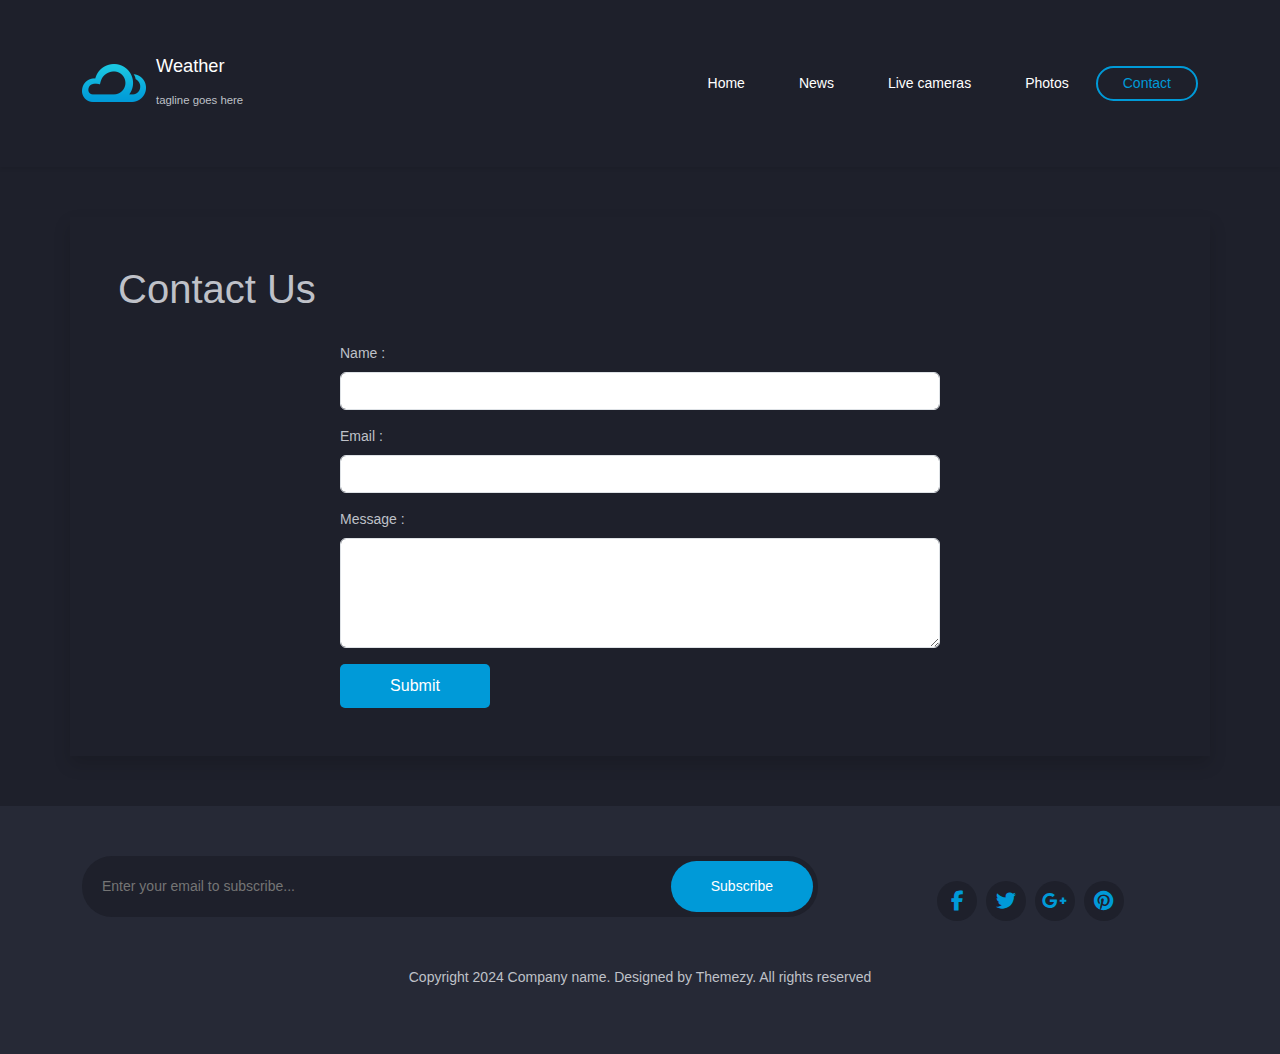
<file: contact.html>
<!DOCTYPE html>
<html lang="en">
  <head>
    <meta charset="UTF-8" />
    <meta name="viewport" content="width=device-width, initial-scale=1.0" />
    <link
      href="https://cdn.jsdelivr.net/npm/bootstrap@5.3.3/dist/css/bootstrap.min.css"
      rel="stylesheet"
      integrity="sha384-QWTKZyjpPEjISv5WaRU9OFeRpok6YctnYmDr5pNlyT2bRjXh0JMhjY6hW+ALEwIH"
      crossorigin="anonymous"
    />
    <link
      rel="stylesheet"
      href="https://cdnjs.cloudflare.com/ajax/libs/font-awesome/6.5.2/css/all.min.css"
    />
    <link rel="stylesheet" href="css/style.css" />
    <title>Contact Us</title>
  </head>
  <body>
    <!-- header -->
    <header class="site-header shadow shadow-sm">
      <div class="container">
        <nav class="main-nav navbar navbar-expand-lg p-0">
          <a class="main-nav__brand navbar-brand" href="#">
            <img
              src="images/logo.png"
              alt="Logo"
              width="64"
              height="38"
              class="main-nav__logo-img"
            />
            <div class="main-nav__brand-info">
              <h1 class="main-nav__title">Weather</h1>
              <small class="main-nav__description">tagline goes here</small>
            </div>
          </a>
          <button
            class="navbar-toggler"
            type="button"
            data-bs-toggle="collapse"
            data-bs-target="#navbarNav"
            aria-controls="navbarNav"
            aria-expanded="false"
            aria-label="Toggle navigation"
          >
            <span class="navbar-toggler-icon"></span>
          </button>
          <div class="collapse navbar-collapse" id="navbarNav">
            <ul class="navbar-nav ms-auto">
              <li class="nav-item">
                <a class="main-nav__link nav-link" href="index.html">Home</a>
              </li>
              <li class="nav-item">
                <a class="main-nav__link nav-link" href="#">News</a>
              </li>
              <li class="nav-item">
                <a class="main-nav__link nav-link" href="#">Live cameras</a>
              </li>
              <li class="nav-item">
                <a class="main-nav__link nav-link" href="#">Photos</a>
              </li>
              <li class="nav-item">
                <a class="main-nav__link nav-link active" href="#">Contact</a>
              </li>
            </ul>
          </div>
        </nav>
      </div>
    </header>
    <section id="contact">
      <div class="container shadow p-5">
        <h1>Contact Us</h1>
        <form action="#" method="post" class="form-group">
          <div class="mb-3">
            <label for="name" class="form-label">Name : </label>
            <input type="text" class="form-control" id="name" required />
          </div>
          <div class="mb-3">
            <label for="email" class="form-label">Email : </label>
            <input type="email" class="form-control" id="email" required />
          </div>
          <div class="mb-3">
            <label for="message" class="form-label">Message : </label>
            <textarea
              class="form-control"
              id="message"
              rows="4"
              required
            ></textarea>
          </div>
          <button type="submit" class="btn btn-primary w-25">Submit</button>
        </form>
      </div>
    </section>
    <!-- footer -->
    <footer class="site-footer">
      <div class="container">
        <div class="row align-items-center">
          <div class="col-md-8">
            <div class="subscription-form">
              <input
                type="email"
                placeholder="Enter your email to subscribe..."
                class="subscription-form__input"
              />
              <input
                type="submit"
                value="Subscribe"
                class="subscription-form__button"
              />
            </div>
          </div>
          <div class="col-md-3 offset-md-1">
            <div class="social-links">
              <a href="#" class="social-links__icon" aria-label="Facebook"
                ><i class="fab fa-facebook-f" aria-hidden="true"></i
              ></a>
              <a href="#" class="social-links__icon" aria-label="Twitter"
                ><i class="fab fa-twitter" aria-hidden="true"></i
              ></a>
              <a href="#" class="social-links__icon" aria-label="Google Plus"
                ><i class="fab fa-google-plus-g" aria-hidden="true"></i
              ></a>
              <a href="#" class="social-links__icon" aria-label="Pinterest"
                ><i class="fab fa-pinterest" aria-hidden="true"></i
              ></a>
            </div>
          </div>
        </div>
        <p class="site-footer__copyright text-center">
          Copyright 2024 Company name. Designed by Themezy. All rights reserved
        </p>
      </div>
    </footer>
  </body>
</html>
</file>
<file: css/style.css>
/* Global   */

body {
  color: #bfc1c8;

  font-family: "Roboto", "Open Sans", sans-serif;

  font-size: 14px;

  background: #1e202b;
}

a {
  text-decoration: none;

  color: #009ad8;
}
/*Header & Nav */

.site-header {
  padding: 50px 0;
}

.main-nav__brand {
  display: flex;

  align-items: center;
}

.main-nav__logo-img {
  margin-right: 10px;
}

.main-nav__title {
  font-size: 1.14rem;

  color: white;

  margin-bottom: 5px;
}

.main-nav__description {
  font-size: 0.71rem;

  color: #bfc1c8;
}

.main-nav__link {
  padding: 5px 25px !important;

  border: 2px solid transparent;

  border-radius: 30px;

  color: white !important;

  transition: 0.3s ease;

  font-weight: 400;
}

.main-nav__link.active,
.main-nav__link:hover {
  border-color: #009ad8;

  color: #009ad8 !important;
}

.navbar-toggler {
  background: #009ad8;

  padding: 0.25rem 0.5rem;
}

.navbar-toggler-icon {
  width: 1.2em;

  height: 1.2em;
}

/* Hero Section  */

.hero-section {
  background-size: cover;

  background-image: url(../images/banner.png);

  padding: 70px 0;

  min-height: 350px;
}

.location-finder {
  position: relative;

  margin-bottom: 70px;
}

.location-finder__input {
  width: 100%;

  padding: 20px 150px 20px 20px;

  background: #1e202b;

  color: white;

  border: none;

  border-radius: 30px;

  outline: none;
}

.location-finder__button {
  position: absolute;

  top: 5px;

  right: 5px;

  bottom: 5px;

  padding: 0 40px;

  background: #009ad8;

  color: white;

  border: none;

  border-radius: 30px;
}

/*  Forecast Section  */

.forecast-section {
  padding-bottom: 50px;
}

.forecast-grid {
  display: flex;

  background: #323544;

  border-radius: 10px;

  margin-top: -150px;

  overflow: hidden;
}

.weather-card {
  width: 100%;
}

.forecast-grid > .weather-card:nth-child(2) {
  background-color: #262936;
}

.weather-card__header {
  display: flex;

  justify-content: space-between;

  background: rgba(0, 0, 0, 0.1);

  padding: 10px;

  font-weight: 400;
}

.weather-card__content {
  padding: 30px 20px;
}

.weather-card--today .weather-card__content {
  text-align: left;
}

.weather-card:not(.weather-card--today) .weather-card__content {
  text-align: center;

  padding-top: 50px;
}

.weather-card__city {
  font-size: 1.28rem;

  font-weight: 400;
}

.weather-card__temp {
  color: white;

  font-weight: 700;

  display: flex;

  align-items: center;
}

.weather-card__temp-value {
  font-size: 6.42rem;

  margin-right: 30px;
}

.weather-card__temp--daily {
  font-size: 1.71rem;

  color: white;

  font-weight: 700;
}

.weather-card__icon--sm {
  margin-bottom: 20px;
}

.weather-card__status {
  color: #009ad8;

  margin: 20px 0;
}

.weather-card__details span {
  margin-right: 20px;
}

.weather-card__details span img {
  margin-right: 5px;

  vertical-align: middle;
}

/*  Footer  */

.site-footer {
  background: #262936;

  padding: 50px 0;
}

.subscription-form {
  position: relative;

  margin-bottom: 30px;
}

.subscription-form__input {
  padding: 20px 150px 20px 20px;

  background: #1e202b;

  width: 100%;

  color: white;

  border-radius: 30px;

  border: none;

  outline: none;
}

.subscription-form__button {
  position: absolute;

  right: 5px;

  top: 5px;

  bottom: 5px;

  background: #009ad8;

  color: white;

  border-radius: 30px;

  border: none;

  padding: 10px 40px;
}

.social-links__icon {
  width: 40px;

  height: 40px;

  display: inline-flex;

  align-items: center;

  justify-content: center;

  border-radius: 50%;

  background: #1e202b;

  color: #009ad8;

  transition: 0.3s ease;

  font-size: 20px;

  margin-right: 5px;
}

.social-links__icon:hover {
  background: #009ad8;

  color: white;
}

.site-footer__copyright {
  margin-top: 20px;

  color: #bfc1c8;
}

/*Responsive Adjustments */

@media (max-width: 991.98px) {
  .forecast-grid {
    flex-direction: column;
  }
}

#contact {
  padding: 50px 0;
}
#contact h1 {
  margin-bottom: 30px;
}
#contact form {
  max-width: 600px;
  margin: 0 auto;
}
#contact form .form-group {
  margin-bottom: 20px;
}
#contact form .form-group label {
  display: block;
  margin-bottom: 5px;
}
#contact form .form-group input,
#contact form .form-group textarea {
  width: 100%;
  padding: 10px;
  border: 1px solid #ccc;
  border-radius: 5px;
}
/* #contact .form-control {
  background-color: #1e202bd4;
} */
#contact form button {
  background-color: #009ad8;
  color: white;
  border: none;
  padding: 10px 20px;
  border-radius: 5px;
  cursor: pointer;
}
#contact form button:hover {
  background-color: #007bb5;
}
/* Contact Section */

/* News Section  */
.news-section {
  padding: 80px 0;
  min-height: 80vh;
}

.news-header {
  text-align: center;
  margin-bottom: 60px;
}

.news-header h1 {
  color: white;
  font-size: 2.5rem;
  margin-bottom: 15px;
  font-weight: 700;
}

.news-header p {
  color: #bfc1c8;
  font-size: 1.1rem;
}

.news-filters {
  display: flex;
  justify-content: center;
  gap: 15px;
  margin-bottom: 50px;
  flex-wrap: wrap;
}

.filter-btn {
  padding: 8px 20px;
  background: transparent;
  border: 2px solid #323544;
  border-radius: 25px;
  color: #bfc1c8;
  cursor: pointer;
  transition: 0.3s ease;
  font-size: 0.9rem;
}

.filter-btn:hover,
.filter-btn.active {
  border-color: #009ad8;
  color: #009ad8;
  background: rgba(0, 154, 216, 0.1);
}

.news-grid {
  display: grid;
  grid-template-columns: repeat(auto-fit, minmax(350px, 1fr));
  gap: 30px;
}

.news-card {
  background: #323544;
  border-radius: 15px;
  overflow: hidden;
  transition: 0.3s ease;
  cursor: pointer;
}

.news-card:hover {
  transform: translateY(-5px);
  box-shadow: 0 10px 30px rgba(0, 154, 216, 0.2);
}

.news-card__image {
  width: 100%;
  height: 200px;
  background: linear-gradient(135deg, #009ad8, #00c4ff);
  display: flex;
  align-items: center;
  justify-content: center;
  font-size: 3rem;
  color: white;
  position: relative;
  overflow: hidden;
}

.news-card__image::before {
  content: "";
  position: absolute;
  top: 0;
  left: 0;
  right: 0;
  bottom: 0;
  background: linear-gradient(
    45deg,
    rgba(0, 154, 216, 0.8),
    rgba(0, 196, 255, 0.6)
  );
}

.news-card__image i {
  position: relative;
  z-index: 2;
}

.news-card__content {
  padding: 25px;
}

.news-card__category {
  display: inline-block;
  padding: 4px 12px;
  background: rgba(0, 154, 216, 0.2);
  color: #009ad8;
  border-radius: 15px;
  font-size: 0.8rem;
  margin-bottom: 15px;
  text-transform: uppercase;
  font-weight: 500;
}

.news-card__title {
  color: white;
  font-size: 1.3rem;
  font-weight: 600;
  margin-bottom: 15px;
  line-height: 1.4;
}

.news-card__excerpt {
  color: #bfc1c8;
  font-size: 0.95rem;
  line-height: 1.6;
  margin-bottom: 20px;
}

.news-card__meta {
  display: flex;
  justify-content: space-between;
  align-items: center;
  font-size: 0.85rem;
  color: #8a8d97;
}

.news-card__date {
  display: flex;
  align-items: center;
  gap: 5px;
}

.news-card__author {
  display: flex;
  align-items: center;
  gap: 5px;
}

.load-more {
  text-align: center;
  margin-top: 50px;
}

.load-more-btn {
  padding: 15px 40px;
  background: #009ad8;
  color: white;
  border: none;
  border-radius: 30px;
  font-size: 1rem;
  cursor: pointer;
  transition: 0.3s ease;
}

.load-more-btn:hover {
  background: #007bb5;
  transform: translateY(-2px);
}

/* Featured News */
.featured-news {
  margin-bottom: 60px;
}

.featured-card {
  background: #262936;
  border-radius: 20px;
  overflow: hidden;
  display: grid;
  grid-template-columns: 1fr 1fr;
  gap: 0;
  align-items: center;
}

.featured-card__image {
  height: 300px;
  background: linear-gradient(135deg, #009ad8, #00c4ff);
  display: flex;
  align-items: center;
  justify-content: center;
  font-size: 4rem;
  color: white;
  position: relative;
}

.featured-card__image::before {
  content: "";
  position: absolute;
  top: 0;
  left: 0;
  right: 0;
  bottom: 0;
  background: linear-gradient(
    45deg,
    rgba(0, 154, 216, 0.8),
    rgba(0, 196, 255, 0.6)
  );
}

.featured-card__image i {
  position: relative;
  z-index: 2;
}

.featured-card__content {
  padding: 40px;
}

.featured-card__category {
  display: inline-block;
  padding: 6px 16px;
  background: rgba(0, 154, 216, 0.3);
  color: #009ad8;
  border-radius: 20px;
  font-size: 0.9rem;
  margin-bottom: 20px;
  text-transform: uppercase;
  font-weight: 600;
}

.featured-card__title {
  color: white;
  font-size: 2rem;
  font-weight: 700;
  margin-bottom: 20px;
  line-height: 1.3;
}

/* Responsive */
@media (max-width: 768px) {
  .featured-card {
    grid-template-columns: 1fr;
  }

  .featured-card__image {
    height: 200px;
  }

  .news-grid {
    grid-template-columns: 1fr;
  }

  .news-header h1 {
    font-size: 2rem;
  }

  .featured-card__title {
    font-size: 1.5rem;
  }
}

/* Loading Animation */
.loading {
  display: flex;
  justify-content: center;
  align-items: center;
  height: 200px;
}

.spinner {
  width: 40px;
  height: 40px;
  border: 3px solid #323544;
  border-top: 3px solid #009ad8;
  border-radius: 50%;
  animation: spin 1s linear infinite;
}

@keyframes spin {
  0% {
    transform: rotate(0deg);
  }
  100% {
    transform: rotate(360deg);
  }
}

/*  */
/* Live Cameras Section */
.cameras-section {
  padding: 80px 0;
  min-height: 80vh;
}

.cameras-header {
  text-align: center;
  margin-bottom: 60px;
}

.cameras-header h1 {
  color: white;
  font-size: 2.5rem;
  margin-bottom: 15px;
  font-weight: 700;
}

.cameras-header p {
  color: #bfc1c8;
  font-size: 1.1rem;
}

.location-filters {
  display: flex;
  justify-content: center;
  gap: 15px;
  margin-bottom: 50px;
  flex-wrap: wrap;
}

.location-btn {
  padding: 8px 20px;
  background: transparent;
  border: 2px solid #323544;
  border-radius: 25px;
  color: #bfc1c8;
  cursor: pointer;
  transition: 0.3s ease;
  font-size: 0.9rem;
}

.location-btn:hover,
.location-btn.active {
  border-color: #009ad8;
  color: #009ad8;
  background: rgba(0, 154, 216, 0.1);
}

.cameras-grid {
  display: grid;
  grid-template-columns: repeat(auto-fit, minmax(400px, 1fr));
  gap: 30px;
}

.camera-card {
  background: #323544;
  border-radius: 15px;
  overflow: hidden;
  transition: 0.3s ease;
}

.camera-card:hover {
  transform: translateY(-5px);
  box-shadow: 0 10px 30px rgba(0, 154, 216, 0.2);
}

.camera-card__header {
  background: #262936;
  padding: 15px 20px;
  display: flex;
  justify-content: space-between;
  align-items: center;
}

.camera-card__title {
  color: white;
  font-size: 1.2rem;
  font-weight: 600;
  margin: 0;
}

.camera-card__status {
  display: flex;
  align-items: center;
  gap: 8px;
  font-size: 0.9rem;
}

.status-indicator {
  width: 8px;
  height: 8px;
  border-radius: 50%;
  background: #00ff00;
  animation: pulse 2s infinite;
}

.status-indicator.offline {
  background: #ff4444;
  animation: none;
}

@keyframes pulse {
  0% {
    opacity: 1;
  }
  50% {
    opacity: 0.5;
  }
  100% {
    opacity: 1;
  }
}

.camera-card__video {
  position: relative;
  width: 100%;
  height: 250px;
  background: linear-gradient(135deg, #1e202b, #323544);
  display: flex;
  align-items: center;
  justify-content: center;
  overflow: hidden;
}

.camera-placeholder {
  text-align: center;
  color: #bfc1c8;
}

.camera-placeholder i {
  font-size: 3rem;
  margin-bottom: 15px;
  color: #009ad8;
}

.camera-placeholder h4 {
  font-size: 1.1rem;
  margin-bottom: 10px;
  color: white;
}

.live-badge {
  position: absolute;
  top: 15px;
  left: 15px;
  background: rgba(255, 0, 0, 0.9);
  color: white;
  padding: 4px 12px;
  border-radius: 15px;
  font-size: 0.8rem;
  font-weight: 600;
  text-transform: uppercase;
  display: flex;
  align-items: center;
  gap: 5px;
}

.live-badge::before {
  content: "";
  width: 6px;
  height: 6px;
  background: white;
  border-radius: 50%;
  animation: blink 1s infinite;
}

@keyframes blink {
  0%,
  50% {
    opacity: 1;
  }
  51%,
  100% {
    opacity: 0;
  }
}

.camera-card__info {
  padding: 20px;
}

.camera-info-row {
  display: flex;
  justify-content: space-between;
  margin-bottom: 10px;
  font-size: 0.9rem;
}

.camera-info-row:last-child {
  margin-bottom: 0;
}

.info-label {
  color: #8a8d97;
}

.info-value {
  color: #bfc1c8;
  font-weight: 500;
}

.camera-controls {
  padding: 15px 20px;
  background: rgba(0, 0, 0, 0.1);
  display: flex;
  justify-content: space-between;
  align-items: center;
}

.control-btn {
  background: #009ad8;
  color: white;
  border: none;
  padding: 8px 16px;
  border-radius: 20px;
  cursor: pointer;
  transition: 0.3s ease;
  font-size: 0.85rem;
}

.control-btn:hover {
  background: #007bb5;
  transform: translateY(-1px);
}

.control-btn.secondary {
  background: transparent;
  border: 1px solid #009ad8;
  color: #009ad8;
}

.control-btn.secondary:hover {
  background: #009ad8;
  color: white;
}

.fullscreen-btn {
  background: transparent;
  border: none;
  color: #bfc1c8;
  font-size: 1.2rem;
  cursor: pointer;
  transition: 0.3s ease;
}

.fullscreen-btn:hover {
  color: #009ad8;
}

/* Featured Camera */
.featured-camera {
  margin-bottom: 60px;
}

.featured-camera-card {
  background: #262936;
  border-radius: 20px;
  overflow: hidden;
}

.featured-camera__video {
  position: relative;
  width: 100%;
  height: 400px;
  background: linear-gradient(135deg, #1e202b, #323544);
  display: flex;
  align-items: center;
  justify-content: center;
}

.featured-camera__info {
  padding: 30px;
  display: grid;
  grid-template-columns: 1fr auto;
  gap: 30px;
  align-items: center;
}

.featured-info {
  display: grid;
  grid-template-columns: repeat(auto-fit, minmax(200px, 1fr));
  gap: 20px;
}

.featured-stat {
  text-align: center;
}

.featured-stat-value {
  font-size: 1.5rem;
  font-weight: 700;
  color: #009ad8;
  display: block;
}

.featured-stat-label {
  font-size: 0.9rem;
  color: #8a8d97;
  margin-top: 5px;
}

/*  */
.site-header {
  padding: 50px 0;
}

.main-nav__brand {
  display: flex;
  align-items: center;
}

.main-nav__logo-img {
  margin-right: 10px;
}

.main-nav__title {
  font-size: 1.14rem;
  color: white;
  margin-bottom: 5px;
}

.main-nav__description {
  font-size: 0.71rem;
  color: #bfc1c8;
}

.main-nav__link {
  padding: 5px 25px !important;
  border: 2px solid transparent;
  border-radius: 30px;
  color: white !important;
  transition: 0.3s ease;
  font-weight: 400;
}

.main-nav__link.active,
.main-nav__link:hover {
  border-color: #009ad8;
  color: #009ad8 !important;
}

.navbar-toggler {
  background: #009ad8;
  padding: 0.25rem 0.5rem;
}

.navbar-toggler-icon {
  width: 1.2em;
  height: 1.2em;
}

/* News Section Styles */
.news-section {
  padding: 80px 0;
  min-height: 80vh;
}

.news-header {
  text-align: center;
  margin-bottom: 60px;
}

.news-header h1 {
  color: white;
  font-size: 2.5rem;
  margin-bottom: 15px;
  font-weight: 700;
}

.news-header p {
  color: #bfc1c8;
  font-size: 1.1rem;
}

.news-filters {
  display: flex;
  justify-content: center;
  gap: 15px;
  margin-bottom: 50px;
  flex-wrap: wrap;
}

.filter-btn {
  padding: 8px 20px;
  background: transparent;
  border: 2px solid #323544;
  border-radius: 25px;
  color: #bfc1c8;
  cursor: pointer;
  transition: 0.3s ease;
  font-size: 0.9rem;
}

.filter-btn:hover,
.filter-btn.active {
  border-color: #009ad8;
  color: #009ad8;
  background: rgba(0, 154, 216, 0.1);
}

.news-grid {
  display: grid;
  grid-template-columns: repeat(auto-fit, minmax(350px, 1fr));
  gap: 30px;
}

.news-card {
  background: #323544;
  border-radius: 15px;
  overflow: hidden;
  transition: 0.3s ease;
  cursor: pointer;
}

.news-card:hover {
  transform: translateY(-5px);
  box-shadow: 0 10px 30px rgba(0, 154, 216, 0.2);
}

.news-card__image {
  width: 100%;
  height: 200px;
  background: linear-gradient(135deg, #009ad8, #00c4ff);
  display: flex;
  align-items: center;
  justify-content: center;
  font-size: 3rem;
  color: white;
  position: relative;
  overflow: hidden;
}

.news-card__image::before {
  content: "";
  position: absolute;
  top: 0;
  left: 0;
  right: 0;
  bottom: 0;
  background: linear-gradient(
    45deg,
    rgba(0, 154, 216, 0.8),
    rgba(0, 196, 255, 0.6)
  );
}

.news-card__image i {
  position: relative;
  z-index: 2;
}

.news-card__content {
  padding: 25px;
}

.news-card__category {
  display: inline-block;
  padding: 4px 12px;
  background: rgba(0, 154, 216, 0.2);
  color: #009ad8;
  border-radius: 15px;
  font-size: 0.8rem;
  margin-bottom: 15px;
  text-transform: uppercase;
  font-weight: 500;
}

.news-card__title {
  color: white;
  font-size: 1.3rem;
  font-weight: 600;
  margin-bottom: 15px;
  line-height: 1.4;
}

.news-card__excerpt {
  color: #bfc1c8;
  font-size: 0.95rem;
  line-height: 1.6;
  margin-bottom: 20px;
}

.news-card__meta {
  display: flex;
  justify-content: space-between;
  align-items: center;
  font-size: 0.85rem;
  color: #8a8d97;
}

.news-card__date {
  display: flex;
  align-items: center;
  gap: 5px;
}

.news-card__author {
  display: flex;
  align-items: center;
  gap: 5px;
}

.load-more {
  text-align: center;
  margin-top: 50px;
}

.load-more-btn {
  padding: 15px 40px;
  background: #009ad8;
  color: white;
  border: none;
  border-radius: 30px;
  font-size: 1rem;
  cursor: pointer;
  transition: 0.3s ease;
}

.load-more-btn:hover {
  background: #007bb5;
  transform: translateY(-2px);
}

/* Featured News */
.featured-news {
  margin-bottom: 60px;
}

.featured-card {
  background: #262936;
  border-radius: 20px;
  overflow: hidden;
  display: grid;
  grid-template-columns: 1fr 1fr;
  gap: 0;
  align-items: center;
}

.featured-card__image {
  height: 300px;
  background: linear-gradient(135deg, #009ad8, #00c4ff);
  display: flex;
  align-items: center;
  justify-content: center;
  font-size: 4rem;
  color: white;
  position: relative;
}

.featured-card__image::before {
  content: "";
  position: absolute;
  top: 0;
  left: 0;
  right: 0;
  bottom: 0;
  background: linear-gradient(
    45deg,
    rgba(0, 154, 216, 0.8),
    rgba(0, 196, 255, 0.6)
  );
}

.featured-card__image i {
  position: relative;
  z-index: 2;
}

.featured-card__content {
  padding: 40px;
}

.featured-card__category {
  display: inline-block;
  padding: 6px 16px;
  background: rgba(0, 154, 216, 0.3);
  color: #009ad8;
  border-radius: 20px;
  font-size: 0.9rem;
  margin-bottom: 20px;
  text-transform: uppercase;
  font-weight: 600;
}

.featured-card__title {
  color: white;
  font-size: 2rem;
  font-weight: 700;
  margin-bottom: 20px;
  line-height: 1.3;
}

/* Footer Styles */
.site-footer {
  background: #262936;
  padding: 50px 0;
}

.subscription-form {
  position: relative;
  margin-bottom: 30px;
}

.subscription-form__input {
  padding: 20px 150px 20px 20px;
  background: #1e202b;
  width: 100%;
  color: white;
  border-radius: 30px;
  border: none;
  outline: none;
}

.subscription-form__button {
  position: absolute;
  right: 5px;
  top: 5px;
  bottom: 5px;
  background: #009ad8;
  color: white;
  border-radius: 30px;
  border: none;
  padding: 10px 40px;
}

.social-links__icon {
  width: 40px;
  height: 40px;
  display: inline-flex;
  align-items: center;
  justify-content: center;
  border-radius: 50%;
  background: #1e202b;
  color: #009ad8;
  transition: 0.3s ease;
  font-size: 20px;
  margin-right: 5px;
}

.social-links__icon:hover {
  background: #009ad8;
  color: white;
}

.site-footer__copyright {
  margin-top: 20px;
  color: #bfc1c8;
}

/* Responsive */
@media (max-width: 768px) {
  .featured-card {
    grid-template-columns: 1fr;
  }

  .featured-card__image {
    height: 200px;
  }

  .news-grid {
    grid-template-columns: 1fr;
  }

  .news-header h1 {
    font-size: 2rem;
  }

  .featured-card__title {
    font-size: 1.5rem;
  }
}

/* Loading Animation */
.loading {
  display: flex;
  justify-content: center;
  align-items: center;
  height: 200px;
}

.spinner {
  width: 40px;
  height: 40px;
  border: 3px solid #323544;
  border-top: 3px solid #009ad8;
  border-radius: 50%;
  animation: spin 1s linear infinite;
}

@keyframes spin {
  0% {
    transform: rotate(0deg);
  }
  100% {
    transform: rotate(360deg);
  }
}

/* Header Styles */
.site-header {
  padding: 50px 0;
}

.main-nav__brand {
  display: flex;
  align-items: center;
}

.main-nav__logo-img {
  margin-right: 10px;
}

.main-nav__title {
  font-size: 1.14rem;
  color: white;
  margin-bottom: 5px;
}

.main-nav__description {
  font-size: 0.71rem;
  color: #bfc1c8;
}

.main-nav__link {
  padding: 5px 25px !important;
  border: 2px solid transparent;
  border-radius: 30px;
  color: white !important;
  transition: 0.3s ease;
  font-weight: 400;
}

.main-nav__link.active,
.main-nav__link:hover {
  border-color: #009ad8;
  color: #009ad8 !important;
}

.navbar-toggler {
  background: #009ad8;
  padding: 0.25rem 0.5rem;
}

.navbar-toggler-icon {
  width: 1.2em;
  height: 1.2em;
}

/* Photos Section */
.photos-section {
  padding: 80px 0;
  min-height: 80vh;
}

.photos-header {
  text-align: center;
  margin-bottom: 60px;
}

.photos-header h1 {
  color: white;
  font-size: 2.5rem;
  margin-bottom: 15px;
  font-weight: 700;
}

.photos-header p {
  color: #bfc1c8;
  font-size: 1.1rem;
}

.photo-filters {
  display: flex;
  justify-content: center;
  gap: 15px;
  margin-bottom: 50px;
  flex-wrap: wrap;
}

.filter-btn {
  padding: 8px 20px;
  background: transparent;
  border: 2px solid #323544;
  border-radius: 25px;
  color: #bfc1c8;
  cursor: pointer;
  transition: 0.3s ease;
  font-size: 0.9rem;
}

.filter-btn:hover,
.filter-btn.active {
  border-color: #009ad8;
  color: #009ad8;
  background: rgba(0, 154, 216, 0.1);
}

/* Gallery Grid */
.gallery-container {
  position: relative;
}

.photos-grid {
  display: grid;
  grid-template-columns: repeat(auto-fill, minmax(300px, 1fr));
  gap: 20px;
  grid-auto-rows: 250px;
}

.photo-card {
  position: relative;
  background: #323544;
  border-radius: 15px;
  overflow: hidden;
  cursor: pointer;
  transition: 0.3s ease;
  display: flex;
  align-items: center;
  justify-content: center;
}

.photo-card:hover {
  transform: translateY(-5px);
  box-shadow: 0 15px 40px rgba(0, 154, 216, 0.3);
}

.photo-card.large {
  grid-column: span 2;
  grid-row: span 2;
}

.photo-card.tall {
  grid-row: span 2;
}

.photo-card.wide {
  grid-column: span 2;
}

.photo-placeholder {
  width: 100%;
  height: 100%;
  background: linear-gradient(45deg, #1e202b, #323544, #262936);
  background-size: 300% 300%;
  animation: gradientShift 8s ease infinite;
  display: flex;
  align-items: center;
  justify-content: center;
  flex-direction: column;
  text-align: center;
  position: relative;
}

@keyframes gradientShift {
  0% {
    background-position: 0% 50%;
  }
  50% {
    background-position: 100% 50%;
  }
  100% {
    background-position: 0% 50%;
  }
}

.photo-placeholder i {
  font-size: 2.5rem;
  color: #009ad8;
  margin-bottom: 15px;
  opacity: 0.8;
}

.photo-placeholder h4 {
  color: white;
  font-size: 1.1rem;
  margin-bottom: 5px;
  font-weight: 600;
}

.photo-placeholder p {
  color: #bfc1c8;
  font-size: 0.9rem;
  opacity: 0.8;
}

.photo-overlay {
  position: absolute;
  bottom: 0;
  left: 0;
  right: 0;
  background: linear-gradient(transparent, rgba(0, 0, 0, 0.8));
  padding: 20px;
  transform: translateY(100%);
  transition: 0.3s ease;
}

.photo-card:hover .photo-overlay {
  transform: translateY(0);
}

.photo-title {
  color: white;
  font-size: 1.1rem;
  font-weight: 600;
  margin-bottom: 5px;
}

.photo-info {
  display: flex;
  justify-content: space-between;
  align-items: center;
  font-size: 0.85rem;
  color: #bfc1c8;
}

.photo-date {
  display: flex;
  align-items: center;
  gap: 5px;
}

.photo-location {
  display: flex;
  align-items: center;
  gap: 5px;
}

/* Weather Icons in Photos */
.weather-icon {
  position: absolute;
  top: 15px;
  right: 15px;
  width: 40px;
  height: 40px;
  background: rgba(0, 154, 216, 0.9);
  border-radius: 50%;
  display: flex;
  align-items: center;
  justify-content: center;
  color: white;
  font-size: 1.2rem;
}

/* Featured Photo Section */
.featured-photo {
  margin-bottom: 60px;
}

.featured-photo-card {
  background: #262936;
  border-radius: 20px;
  overflow: hidden;
  display: grid;
  grid-template-columns: 1.5fr 1fr;
  gap: 0;
  align-items: center;
  min-height: 400px;
}

.featured-photo__image {
  height: 400px;
  background: linear-gradient(135deg, #009ad8, #00c4ff, #1e202b);
  background-size: 400% 400%;
  animation: gradientShift 10s ease infinite;
  display: flex;
  align-items: center;
  justify-content: center;
  position: relative;
}

.featured-photo__image i {
  font-size: 4rem;
  color: white;
  opacity: 0.9;
}

.featured-photo__content {
  padding: 40px;
}

.featured-photo__category {
  display: inline-block;
  padding: 6px 16px;
  background: rgba(0, 154, 216, 0.3);
  color: #009ad8;
  border-radius: 20px;
  font-size: 0.9rem;
  margin-bottom: 20px;
  text-transform: uppercase;
  font-weight: 600;
}

.featured-photo__title {
  color: white;
  font-size: 1.8rem;
  font-weight: 700;
  margin-bottom: 15px;
  line-height: 1.3;
}

.featured-photo__description {
  color: #bfc1c8;
  font-size: 1rem;
  line-height: 1.6;
  margin-bottom: 25px;
}

.featured-photo__stats {
  display: grid;
  grid-template-columns: repeat(2, 1fr);
  gap: 15px;
}

.stat-item {
  text-align: center;
  padding: 15px;
  background: rgba(0, 154, 216, 0.1);
  border-radius: 10px;
}

.stat-value {
  font-size: 1.3rem;
  font-weight: 700;
  color: #009ad8;
  display: block;
}

.stat-label {
  font-size: 0.8rem;
  color: #8a8d97;
  margin-top: 5px;
}

/* Upload Section */
.upload-section {
  background: #323544;
  border-radius: 15px;
  padding: 40px;
  text-align: center;
  margin-bottom: 50px;
}

.upload-section h3 {
  color: white;
  font-size: 1.5rem;
  margin-bottom: 15px;
}

.upload-section p {
  color: #bfc1c8;
  margin-bottom: 25px;
}

.upload-btn {
  background: #009ad8;
  color: white;
  border: none;
  padding: 12px 30px;
  border-radius: 25px;
  font-size: 1rem;
  cursor: pointer;
  transition: 0.3s ease;
  display: inline-flex;
  align-items: center;
  gap: 10px;
}

.upload-btn:hover {
  background: #007bb5;
  transform: translateY(-2px);
}

/* Modal Styles */
.photo-modal {
  display: none;
  position: fixed;
  z-index: 1000;
  left: 0;
  top: 0;
  width: 100%;
  height: 100%;
  background: rgba(0, 0, 0, 0.9);
}

.modal-content {
  position: relative;
  margin: 5% auto;
  width: 90%;
  max-width: 800px;
  background: #262936;
  border-radius: 15px;
  overflow: hidden;
}

.modal-header {
  padding: 20px;
  background: #1e202b;
  display: flex;
  justify-content: space-between;
  align-items: center;
}

.modal-title {
  color: white;
  font-size: 1.3rem;
  font-weight: 600;
}

.close-btn {
  background: none;
  border: none;
  color: #bfc1c8;
  font-size: 1.5rem;
  cursor: pointer;
  transition: 0.3s ease;
}

.close-btn:hover {
  color: #009ad8;
}

.modal-image {
  width: 100%;
  height: 400px;
  background: linear-gradient(45deg, #1e202b, #323544);
  display: flex;
  align-items: center;
  justify-content: center;
}

.modal-image i {
  font-size: 3rem;
  color: #009ad8;
}

.modal-info {
  padding: 20px;
}

.modal-description {
  color: #bfc1c8;
  line-height: 1.6;
  margin-bottom: 20px;
}

.modal-meta {
  display: grid;
  grid-template-columns: repeat(auto-fit, minmax(150px, 1fr));
  gap: 15px;
}

.meta-item {
  display: flex;
  justify-content: space-between;
  padding: 10px;
  background: rgba(0, 154, 216, 0.1);
  border-radius: 5px;
}

.meta-label {
  color: #8a8d97;
  font-size: 0.9rem;
}

.meta-value {
  color: #bfc1c8;
  font-weight: 500;
}

/* Responsive */
@media (max-width: 768px) {
  .photos-grid {
    grid-template-columns: 1fr;
  }

  .photo-card.large,
  .photo-card.wide {
    grid-column: span 1;
  }

  .photo-card.large,
  .photo-card.tall {
    grid-row: span 1;
  }

  .featured-photo-card {
    grid-template-columns: 1fr;
  }

  .featured-photo__image {
    height: 250px;
  }

  .photos-header h1 {
    font-size: 2rem;
  }

  .modal-content {
    width: 95%;
    margin: 10% auto;
  }
}

/* Loading Animation */
.loading {
  display: flex;
  justify-content: center;
  align-items: center;
  height: 200px;
}

.spinner {
  width: 40px;
  height: 40px;
  border: 3px solid #323544;
  border-top: 3px solid #009ad8;
  border-radius: 50%;
  animation: spin 1s linear infinite;
}

@keyframes spin {
  0% {
    transform: rotate(0deg);
  }
  100% {
    transform: rotate(360deg);
  }
}
</file>
